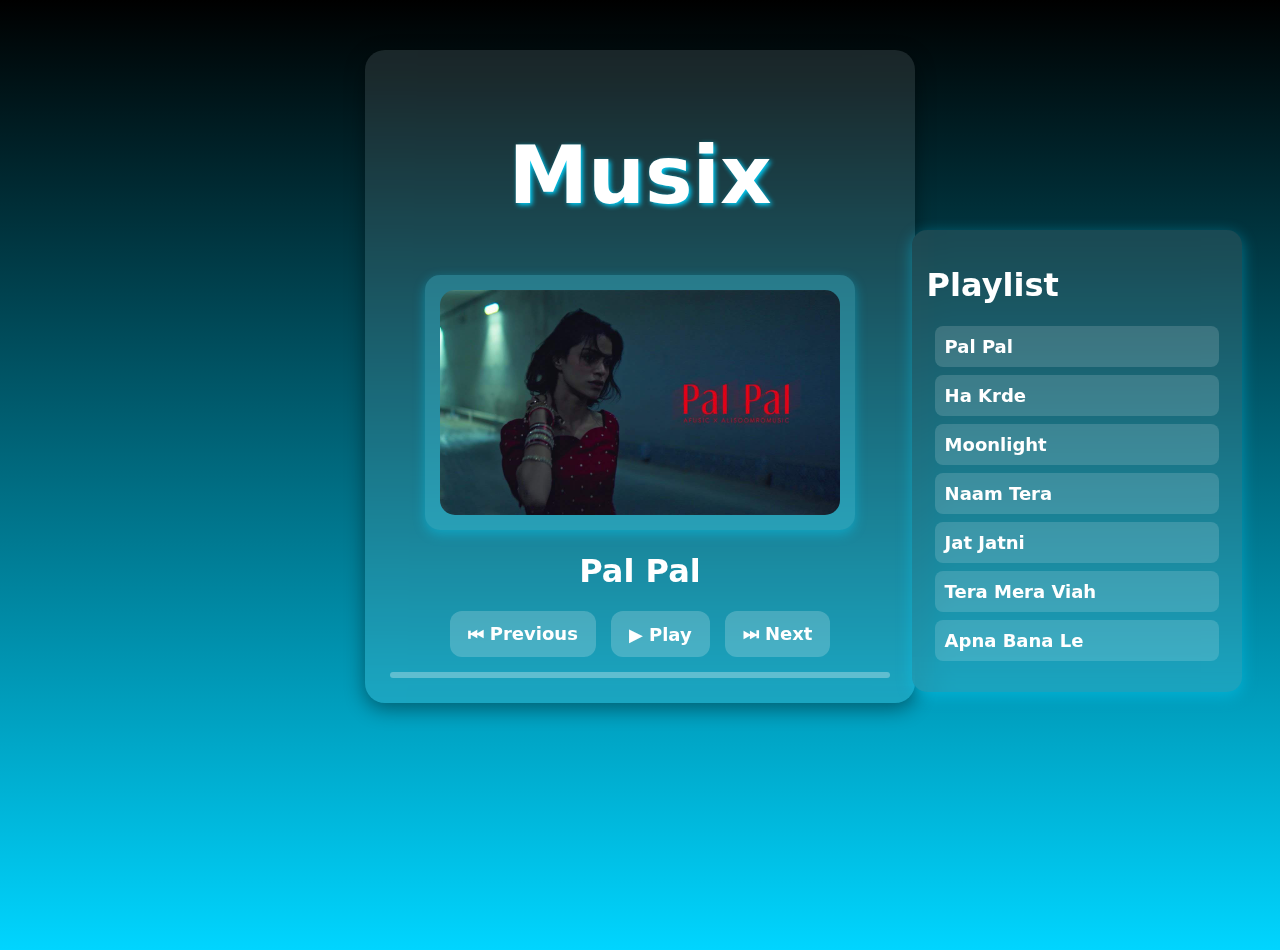
<file: home.html>
<!DOCTYPE html>
<html lang="en">
<head>
    <meta charset="UTF-8">
    <meta name="viewport" content="width=device-width, initial-scale=1.0">
    <title>Musix - Web Music Player</title>
    <link rel="stylesheet" href="home.css">
    <link rel="preconnect" href="https://fonts.googleapis.com">
    <link rel="preconnect" href="https://fonts.gstatic.com" crossorigin>
    <link href="https://fonts.googleapis.com/css2?family=Chewy&family=Comfortaa:wght@300..700&display=swap" rel="stylesheet">
</head>
<body>

    <div class="main-container chewy-regular">
        <!-- Music Player Section -->
        <div class="music-player glass">
            <h1 style="font-size: 80px; text-shadow: 2px 2px 5px rgb(0, 213, 255)">Musix</h1>
            
            <!-- Album Cover -->
            <div class="album-card">
                <img id="album-cover" src="assets/cover-imgs/Pal-Pal-Cover.jpg" alt="Album Cover" class="album-cover">
            </div>

            <!-- Song Title -->
            <h1 id="track-name">Song Name</h1>

            <!-- Audio Element -->
            <audio id="audio-player" src="assets/songs/Pal Pal.mp3"></audio>

            <!-- Controls -->
            <div class="controls">
                <button id="prev" class="bubbly chewy-regular">⏮ Previous</button>
                <button id="playPause" class="bubbly chewy-regular">▶ Play</button>
                <button id="next" class="bubbly chewy-regular">⏭ Next</button>
            </div>

            <!-- Progress Bar -->
            <div class="progress-container">
                <div id="progress-bar"></div>
            </div>
        </div>

        <!-- Right-Aligned Playlist Section -->
        <div class="playlist-container glass">
            <h1>Playlist</h1>
            <ul id="playlist"></ul>
        </div>
    </div>

    <script src="script.js"></script>
</body>
</html>
</file>
<file: home.css>
/* Font Styles */
.chewy-regular {
    font-family: "Chewy", system-ui;
    font-weight: 400;
    color: white;
}

/* General Body Styling */
body {
    background: linear-gradient(to bottom, black, rgb(0, 213, 255));
    height: 100vh;
    background-repeat: no-repeat;
    font-family: 'Arial', sans-serif;
    text-align: center;
    color: white;
    margin: 0;
    padding: 0;
}

/* Glassmorphic Container */
.glass {
    background: rgba(255, 255, 255, 0.1);
    backdrop-filter: blur(20px);
    border-radius: 20px;
    box-shadow: 0 6px 20px rgba(0, 0, 0, 0.4);
    padding: 25px;
    max-width: 500px;
    margin: 50px auto;
}

/* Album Card */
.album-card {
    background: rgba(0, 213, 255, 0.2);
    backdrop-filter: blur(10px);
    border-radius: 15px;
    box-shadow: 0 4px 12px rgba(0, 213, 255, 0.4);
    padding: 15px;
    display: flex;
    align-items: center;
    justify-content: center;
    margin: 20px auto;
    max-width: 400px;
    max-height: auto;
}

/* Album Cover */
.album-cover {
    width: 100%;
    height: 100%;
    object-fit: cover;
    border-radius: 15px;
}

/* Controls */
.controls {
    display: flex;
    justify-content: center;
    gap: 15px;
    margin-top: 20px;
}

.bubbly {
    transition: all 0.3s ease-in-out;
    background: rgba(255, 255, 255, 0.2);
    padding: 12px 18px;
    border: none;
    cursor: pointer;
    border-radius: 12px;
    font-size: 18px;
    font-weight: bold;
    color: white;
}

.bubbly:hover {
    transform: scale(1.1);
    box-shadow: 0 8px 20px rgba(0, 213, 255, 0.6);
}

/* Progress Bar */
.progress-container {
    width: 100%;
    height: 6px;
    background-color: rgba(255, 255, 255, 0.3);
    border-radius: 3px;
    overflow: hidden;
    margin-top: 15px;
}

#progress-bar {
    height: 100%;
    width: 0%;
    background-color: white;
    transition: width 0.3s ease-in-out;
}

/* Playlist Section (Right-Aligned) */
.playlist-container {
    width: 300px;
    padding: 15px;
    background: rgba(255, 255, 255, 0.1);
    backdrop-filter: blur(15px);
    border-radius: 15px;
    box-shadow: 0 4px 15px rgba(0, 213, 255, 0.4);
    position: fixed;
    right: 3%;
    top: 20%;
    text-align: left;
}

/* Playlist List */
.playlist-container ul {
    list-style-type: none;
    padding: 0;
}

.playlist-container li {
    margin: 8px;
    padding: 10px;
    background: rgba(255, 255, 255, 0.15);
    border-radius: 8px;
    transition: 0.3s;
    cursor: pointer;
}

.playlist-container li:hover {
    background: rgb(0, 213, 255);
    color: black;
    transform: scale(1.05);
}

@media (max-width: 550px) {
    .playlist-container {
        visibility: hidden;
    }
    body{
        overflow-y: hidden;
    }
    .glass{
        margin-top: 50px;
        margin-left: 10px;
        margin-right: 10px;
    }
}

@media (min-width: 550px) and (max-width: 1024px) {
    .playlist-container {
        visibility: hidden;
    }
    body{
        overflow-y: visible;
    }
}
</file>
